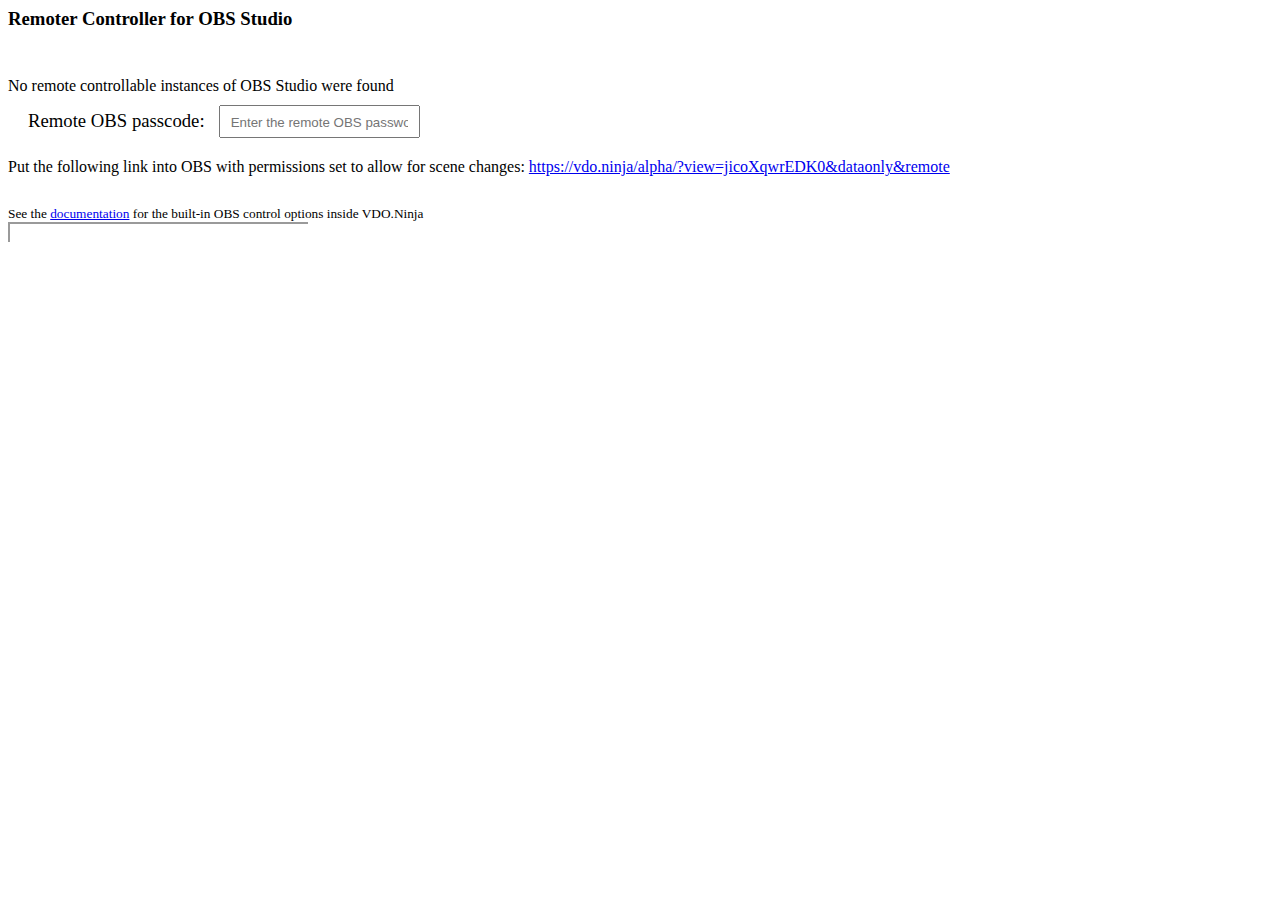
<file: examples/obsremote.html>
<html>
<head>
<title>
	Remote control interface using VDO.Ninja's iframe API
</title>
<style>
#debugRemoteOBSControl{
	font-size:50%;
}
button {
    margin: 10px;
    padding: 20px;
}
a {
    display: inline-block;
}
</style>
</head>
<body>
<div id="remoteOBSControl" class="customModelPopup" >

	<h3 data-translate="remote-control-obs-menu">Remoter Controller for OBS Studio</h3><br />
	<div id="obsControlHelp" class="hidden" style="margin: 10px 0;display:block" >
		No remote controllable instances of OBS Studio were found
	</div>
	<div id="obsControlButtons" style="margin: 10px 0;display:block" >
	</div>
	<div id="obsSceneNames" style="margin: 10px 0;display:block">
	</div>
	<div id="obsRemotePassword" class="hidden" style="margin: 10px 0;display:block;" >
		<span style="font-size:117%"><i class="las la-key" style="margin: 10px;"></i>Remote OBS passcode:</span>
		<input id="obsRemotePasswordinput" style="margin:0 10px;display:inline-block;padding: 8px 10px 6px 10px;" onchange="changeremote()" oninput="changeremote()" placeholder="Enter the remote OBS password here" />
	</div>
	
	Put the following link into OBS with permissions set to allow for scene changes: <a href="" id="putintoOBSlink" style="margin: 10px 0;" target="_blank"></a>
	
	<small style="margin: 20px 0 0 0;display:block;" >
		See the <a href="https://docs.vdo.ninja/advanced-settings/upcoming-parameters/and-obs" style="cursor:pointer;" target="_blank">documentation</a> for the built-in OBS control options inside VDO.Ninja
	</small>
	<div id="debugRemoteOBSControl" class="hidden">
	</div>
	
</div>
<script>

var sessionID = '';
var characters = 'ABCDEFGHIJKLMNOPQRSTUVWXYZabcdefghijklmnopqrstuvwxyz0123456789';
var charactersLength = characters.length;
for (var i = 0; i < 12; i++) {
	sessionID += characters.charAt(Math.floor(Math.random() * charactersLength));
}
	

var iframe = document.createElement("iframe");
var iframeContainer = document.createElement("div");
iframe.allow = "autoplay;camera;microphone;fullscreen;picture-in-picture;display-capture;";


function changeremote(){
	var ele = document.getElementById("obsRemotePasswordinput");
	var val = ele.value.replace(/[^0-9a-zA-Z]/g, '');
	ele.value = val;

	if (val){
		document.getElementById("putintoOBSlink").innerText = "https://vdo.ninja/alpha/?view="+sessionID+"&dataonly&remote="+val;
		document.getElementById("putintoOBSlink").href = "https://vdo.ninja/alpha/?view="+sessionID+"&dataonly&remote="+val;
	} else {
		document.getElementById("putintoOBSlink").innerText = "https://vdo.ninja/alpha/?view="+sessionID+"&dataonly&remote";
		document.getElementById("putintoOBSlink").href = "https://vdo.ninja/alpha/?view="+sessionID+"&dataonly&remote";
	}
}
changeremote();

iframe.src = "https://vdo.ninja/alpha/?push="+sessionID+"&remote&dataonly";  ///// change this
iframeContainer.appendChild(iframe);
iframeContainer.style.width = "300px";
iframeContainer.style.height = "20px";
iframeContainer.style.overflow = "hidden";
document.body.appendChild(iframeContainer);

	 
////////////  LISTEN FOR EVENTS

var eventMethod = window.addEventListener ? "addEventListener" : "attachEvent";
var eventer = window[eventMethod];
var messageEvent = eventMethod === "attachEvent" ? "onmessage" : "message";

eventer(messageEvent, function (e) {
	if (e.source != iframe.contentWindow){return} // reject messages send from other iframes
	if (typeof e.data !== "object"){errorlog(e);return;}
	warnlog(e.data);
	if ("action" in e.data){
		if (e.data.value && (e.data.action  === "obs-state")){
			manageSceneState({obsState: e.data.value}, e.data.UUID)
		} else if (e.data.action == "new-push-connection"){
			if (e.data.UUID){
				if (!e.data.value){
					delete session.pcs[e.data.UUID];
					document.querySelectorAll("[data-system='"+e.data.UUID+"']").forEach(ele=>{
						ele.remove();
					});
					
				}
			}
		}
	}
});
	
var session = {};
session.pcs = {}

function errorlog(e,l=null){
	console.error(e,l);
}
function warnlog(e,l=null){
	console.warn(e,l);
}
function log(e,l=null){
	console.log(e,l);
}
function getById(ele){
	return document.getElementById(ele) || document.createElement("span");
}

function sendMessage(msg){
	if (iframe){
		iframe.contentWindow.postMessage(msg, '*');
	}
}

function manageSceneState(data, UUID){ // incoming obs details
	var processNeeded = false
	
	if (!(UUID in session.pcs)){ // re-using vdo.ninja state structures, to make code functions available as simply copy/paste
		session.pcs[UUID] = {};
		session.pcs[UUID].obsState = {};
	}
	
	try{
		if (data.obsState){
			if ("sourceActive" in data.obsState){  
				processNeeded=true;
				session.pcs[UUID].obsState.sourceActive = data.obsState.sourceActive;
			}
			if ("visibility" in data.obsState){
				processNeeded=true;
				session.pcs[UUID].obsState.visibility = data.obsState.visibility;
			}
			if ("details" in data.obsState){   
				processNeeded=true;
				session.pcs[UUID].obsState.details = data.obsState.details;
			}
			if ("streaming" in data.obsState){  
				processNeeded=true;
				session.pcs[UUID].obsState.streaming = data.obsState.streaming;
			}
			if ("recording" in data.obsState){  
				processNeeded=true;
				session.pcs[UUID].obsState.recording = data.obsState.recording;
			}
			if ("virtualcam" in data.obsState){  
				processNeeded=true;
				session.pcs[UUID].obsState.virtualcam = data.obsState.virtualcam;
			}
		}
	} catch(e){
		errorlog(e);
	}
	
	if (!processNeeded){
		return;
	}
	
	try {
		var control = 0;
		if (session.pcs[UUID].obsState && session.pcs[UUID].obsState.details){
			control =  parseInt(session.pcs[UUID].obsState.details.controlLevel) || 0; //0 for NONE, 1 for READ_OBS (OBS data), 2 for READ_USER (User data), 3 for BASIC, 4 for ADVANCED and 5 for ALL
		}
		
		var multi = false;
		getById("obsControlButtons").querySelectorAll("[data-system]").forEach(ele=>{
			if (ele.dataset.system in session.pcs){
				if (ele.dataset.system !==UUID){
					multi = true;
				}
			} else { // delete, since no longer active.
				ele.remove();
			}
		});
		
		getById("obsSceneNames").querySelectorAll("[data-system]").forEach(ele=>{
			if (ele.dataset.system in session.pcs){
				if (ele.dataset.system !==UUID){
					multi = true;
				}
			} else { // delete, since no longer active.
				ele.remove();
			}
		});
		
		if (control==0){
			var obsControlButtonsBox = getById("obsControlButtons").querySelector("[data-system='"+UUID+"']");
			if (obsControlButtonsBox){
				obsControlButtonsBox.remove();
			}
			var obsSceneNamesBox = getById("obsSceneNames").querySelector("[data-system='"+UUID+"']"); // this hides if less than 2, so hide it now.
			if (obsSceneNamesBox){
				obsSceneNamesBox.remove();
			}
			if (!multi){
				getById("obsControlHelp").classList.remove("hidden");
			}
			return;
		}
		
		getById("obsControlHelp").classList.add("hidden");
		
		var obsControlButtonsBox = getById("obsControlButtons").querySelector("[data-system='"+UUID+"']");
		if (!obsControlButtonsBox){
			obsControlButtonsBox = document.createElement("div");
			obsControlButtonsBox.dataset.system = UUID;
			getById("obsControlButtons").appendChild(obsControlButtonsBox);
		} else {
			obsControlButtonsBox.innerHTML = "";
		}
		
		if (multi){
			var h3 = document.createElement("h3");
			h3.innerText = "OBS instance: " + (session.pcs[UUID].label || session.pcs[UUID].scene || UUID);
			obsControlButtonsBox.appendChild(h3);
		}
		
		if (session.pcs[UUID].obsState && ("streaming" in session.pcs[UUID].obsState)){
			
			var controlButton = document.createElement("button");
			controlButton.dataset.UUID = UUID;
			
			if (session.pcs[UUID].obsState.streaming){
				controlButton.classList.add("pressed");
				controlButton.ariaPressed = "true";
				controlButton.dataset.obsAction = "stopStreaming";
				controlButton.innerText = "📡 stop streaming";
			} else {
				controlButton.dataset.obsAction = "startStreaming";
				controlButton.innerText = "📡 start streaming";
			}

			if (control<5){
				controlButton.disabled = true;
				controlButton.style.cursor = "not-allowed";
				controlButton.title = "Source is lacking required permissions.";
			} else {
				controlButton.onclick = async function(){
					var msg = {};
					msg.obsCommand = {}
					msg.obsCommand.action = this.dataset.obsAction;
					msg.UUID = this.dataset.UUID;
					if (document.querySelector("#obsRemotePassword>input") && document.querySelector("#obsRemotePassword>input").value){
						msg.remote = document.querySelector("#obsRemotePassword>input").value;
					} else {
						msg.remote = getById("obsRemotePassword").value || false;
					}
					
					sendMessage(msg);
					log("action request: "+this.dataset.obsAction);
				}
			}
			//obsControlButtonsBox.appendChild(controlButton);
		}
		if (session.pcs[UUID].obsState && ("recording" in session.pcs[UUID].obsState)){
			
			var controlButton = document.createElement("button");
			controlButton.dataset.UUID = UUID;
			
			if (session.pcs[UUID].obsState.recording){
				controlButton.classList.add("pressed");
				controlButton.ariaPressed = "true";
				controlButton.dataset.obsAction = "stopRecording";
				controlButton.innerText = "📽 stop recording";
			} else {
				controlButton.dataset.obsAction = "startRecording";
				controlButton.innerText = "📽 start recording";
			}

			if (control<5){
				controlButton.disabled = true;
				controlButton.style.cursor = "not-allowed";
				controlButton.title = "Source is lacking required permissions.";
			} else {
				controlButton.onclick = async function(){
					var msg = {};
					msg.obsCommand = {};
					msg.obsCommand.action = this.dataset.obsAction;
					msg.UUID = this.dataset.UUID;
					if (document.querySelector("#obsRemotePassword>input").value){
						msg.remote = document.querySelector("#obsRemotePassword>input").value;
					} else {
						msg.remote = getById("obsRemotePassword").value || false;
					}
					
					sendMessage(msg);
					log("action request: "+this.dataset.obsAction);
				}
			}
			obsControlButtonsBox.appendChild(controlButton);
		}
		if (session.pcs[UUID].obsState && ("virtualcam" in session.pcs[UUID].obsState)){
			
			var controlButton = document.createElement("button");
			
			controlButton.dataset.UUID = UUID;
			
			if (session.pcs[UUID].obsState.virtualcam){
				controlButton.classList.add("pressed");
				controlButton.ariaPressed = "true";
				controlButton.dataset.obsAction = "stopVirtualcam";
				controlButton.innerText = "💻 stop virtualcam";
			} else {
				controlButton.dataset.obsAction = "startVirtualcam";
				controlButton.innerText = "💻 start virtualcam";
			}
			
			if (control<5){
				controlButton.disabled = true;
				controlButton.style.cursor = "not-allowed";
				controlButton.title = "Source is lacking required permissions.";
			} else {
				controlButton.onclick = async function(){
					var msg = {};
					msg.obsCommand = {}
					msg.obsCommand.action = this.dataset.obsAction;
					msg.UUID = this.dataset.UUID;
					if (document.querySelector("#obsRemotePassword>input").value){
						msg.remote = document.querySelector("#obsRemotePassword>input").value;
					} else {
						msg.remote = getById("obsRemotePassword").value || false;
					}
					
					sendMessage(msg);
					log("action request: "+this.dataset.obsAction);
				}
			}
			//obsControlButtonsBox.appendChild(controlButton);
		}
	} catch(e){errorlog(e);} // just in case the client has disconnected.
	
	
	if (control<2){
		var obsSceneNamesBox = getById("obsSceneNames").querySelector("[data-system='"+UUID+"']");
		if (obsSceneNamesBox){
			obsSceneNamesBox.remove();
		}
		return;
	}
	
	var obsSceneNamesBox = getById("obsSceneNames").querySelectorAll("div[data-system='"+UUID+"']");
	if (!obsSceneNamesBox.length){
		obsSceneNamesBox = document.createElement("div");
		obsSceneNamesBox.dataset.system = UUID;
		getById("obsSceneNames").appendChild(obsSceneNamesBox);
	} else {
		obsSceneNamesBox = obsSceneNamesBox[0];
		obsSceneNamesBox.innerHTML = "";
	}
	
	if (multi){
		var h3 = document.createElement("h3");
		h3.innerText = "OBS instance: " + (session.pcs[UUID].label || session.pcs[UUID].scene || UUID);
		obsSceneNamesBox.appendChild(h3);
	}
	
	if (session.pcs[UUID].obsState.details){
		var details = session.pcs[UUID].obsState.details;
		if (details.scenes){
			details.scenes.forEach(scene=>{
				
				var sceneButton = document.createElement("button");
				sceneButton.dataset.obsScene = scene;
				sceneButton.dataset.UUID = UUID;
				sceneButton.innerText = scene;
				if (details.currentScene && details.currentScene.name && (details.currentScene.name === scene)){
					sceneButton.classList.add("pressed");
					sceneButton.ariaPressed = "true";
				}
				obsSceneNamesBox.appendChild(sceneButton);
				if (control<4){
					sceneButton.disabled = true;
					sceneButton.style.cursor = "not-allowed";
					sceneButton.title = "Source is lacking required permissions.";
				} else {
					sceneButton.onclick = async function(){
						var msg = {};
						msg.obsCommand = {action: "setCurrentScene", value: this.dataset.obsScene};
						msg.UUID = this.dataset.UUID;
						if (document.querySelector("#obsRemotePassword>input").value){
							msg.remote = document.querySelector("#obsRemotePassword>input").value;
						} else {
							msg.remote = getById("obsRemotePassword").value || false;
						}
						
						sendMessage(msg);
						log("scene change request: "+this.dataset.obsScene);
					};
				}
			});
		}
	}
	getById("debugRemoteOBSControl").innerText = JSON.stringify(session.pcs[UUID].obsState);
}
</script>
</body>
</html>
</file>
